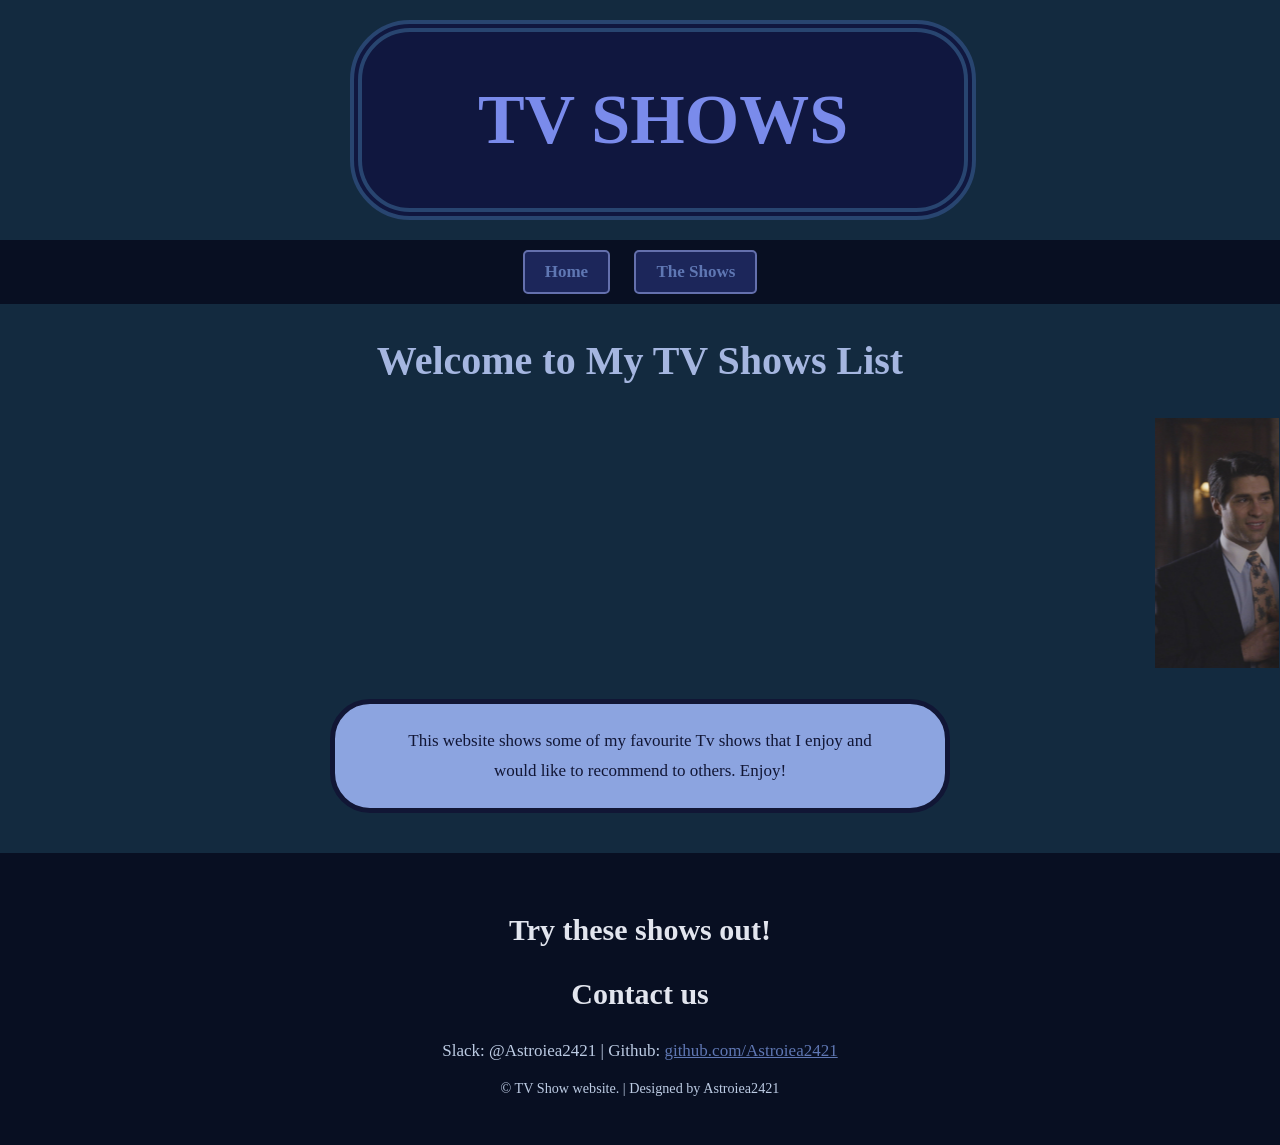
<file: index.html>
<!DOCTYPE html>
<html lang="en">
    <head>
        <meta charset="utf-8">
        <title>TV Shows - Home</title>
        <link rel="icon" type="image/png" href="./images/tv_shows_icon.png">
        <link rel="stylesheet" href = "css/style.css">
    </head>
    <body>
        <header>
            <div id = "page_logo"><h1>TV SHOWS</h1></div>
            <br>
            <nav>
                <a href="index.html"><strong>Home</strong></a>
                <a href="shows.html"><strong>The Shows</strong></a>
            </nav>
        </header>

        <!--the main body of the page-->
        <main>
            <!--The heading at the top of the page-->
            <h2>Welcome to My TV Shows List</h2>
            <!--A marquee-->
            <div id="container1"> 
				<marquee behavior="scroll" direction="left" scrollamount="10"> 
				    <img src="images/ghosts_image.jpg" height="250" alt="Screenshot taken from Ghosts US"/> 
				    <img src="images/sherlock_image.jfif" height="250" alt="Sherlock & Watson looking at camera" /> 
				    <img src="images/spyfamily_image.png" height="250" alt="Screenshot of Anya from Spy x Family"/> 
                    <img src="images/supernatural_image.jpg" height="250" alt="Sam and Dean Winchester from Supernatural"/> 

				</marquee>
			</div>
			<br>
            <!--A box with a paragraph in it-->
            <div id="container">
                <p>This website shows some of my favourite Tv shows that I enjoy and would like to recommend to others. Enjoy!</p>
            </div>
        </main>
        <br>
        <br>
    <!--The footer with contact & copyright information-->
    <footer>
        <h3>Try these shows out! </h3> <h3>Contact us</h3>
        <p>Slack: @Astroiea2421 | Github: <a href="https://github.com/Astroiea2421">github.com/Astroiea2421</a></p>
        <p><small> &copy; TV Show website. | Designed by Astroiea2421</small></p>
    </footer>
    </body>
    <!--The end of the website body-->
</html>
</file>
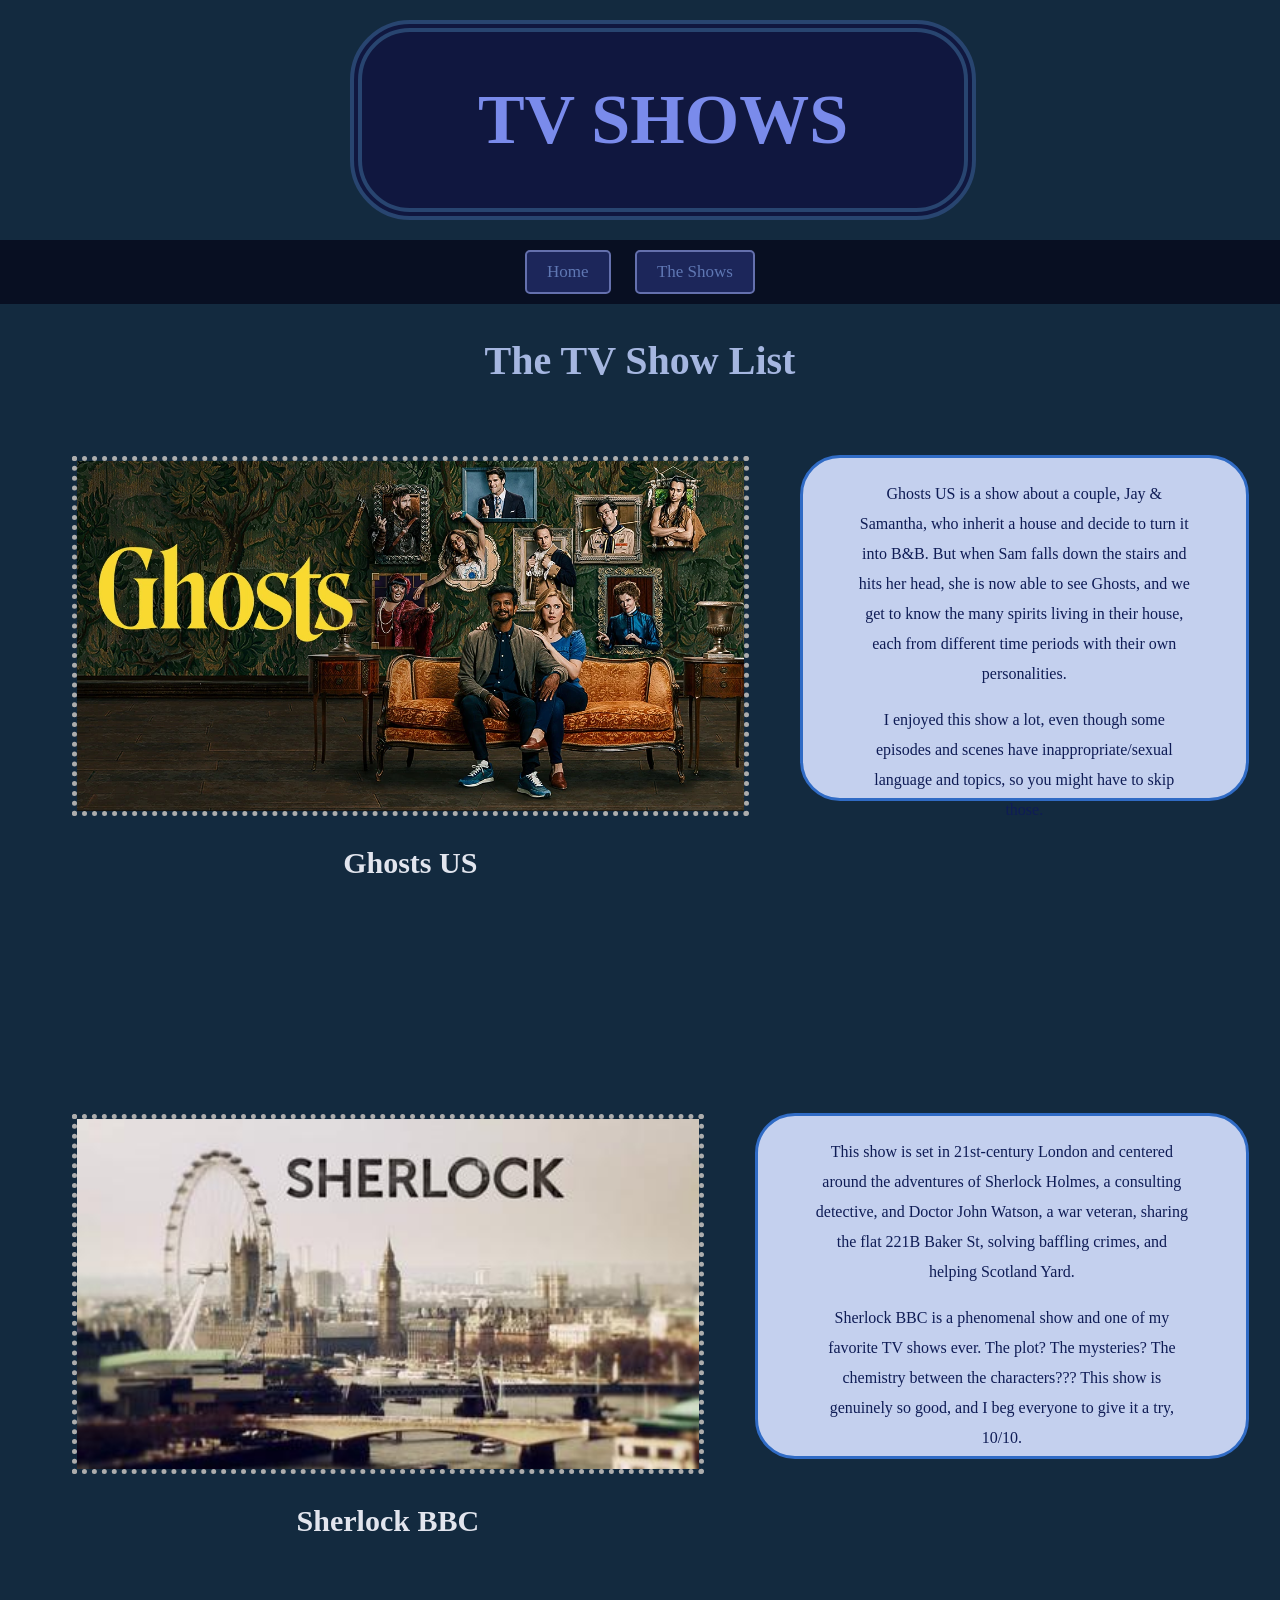
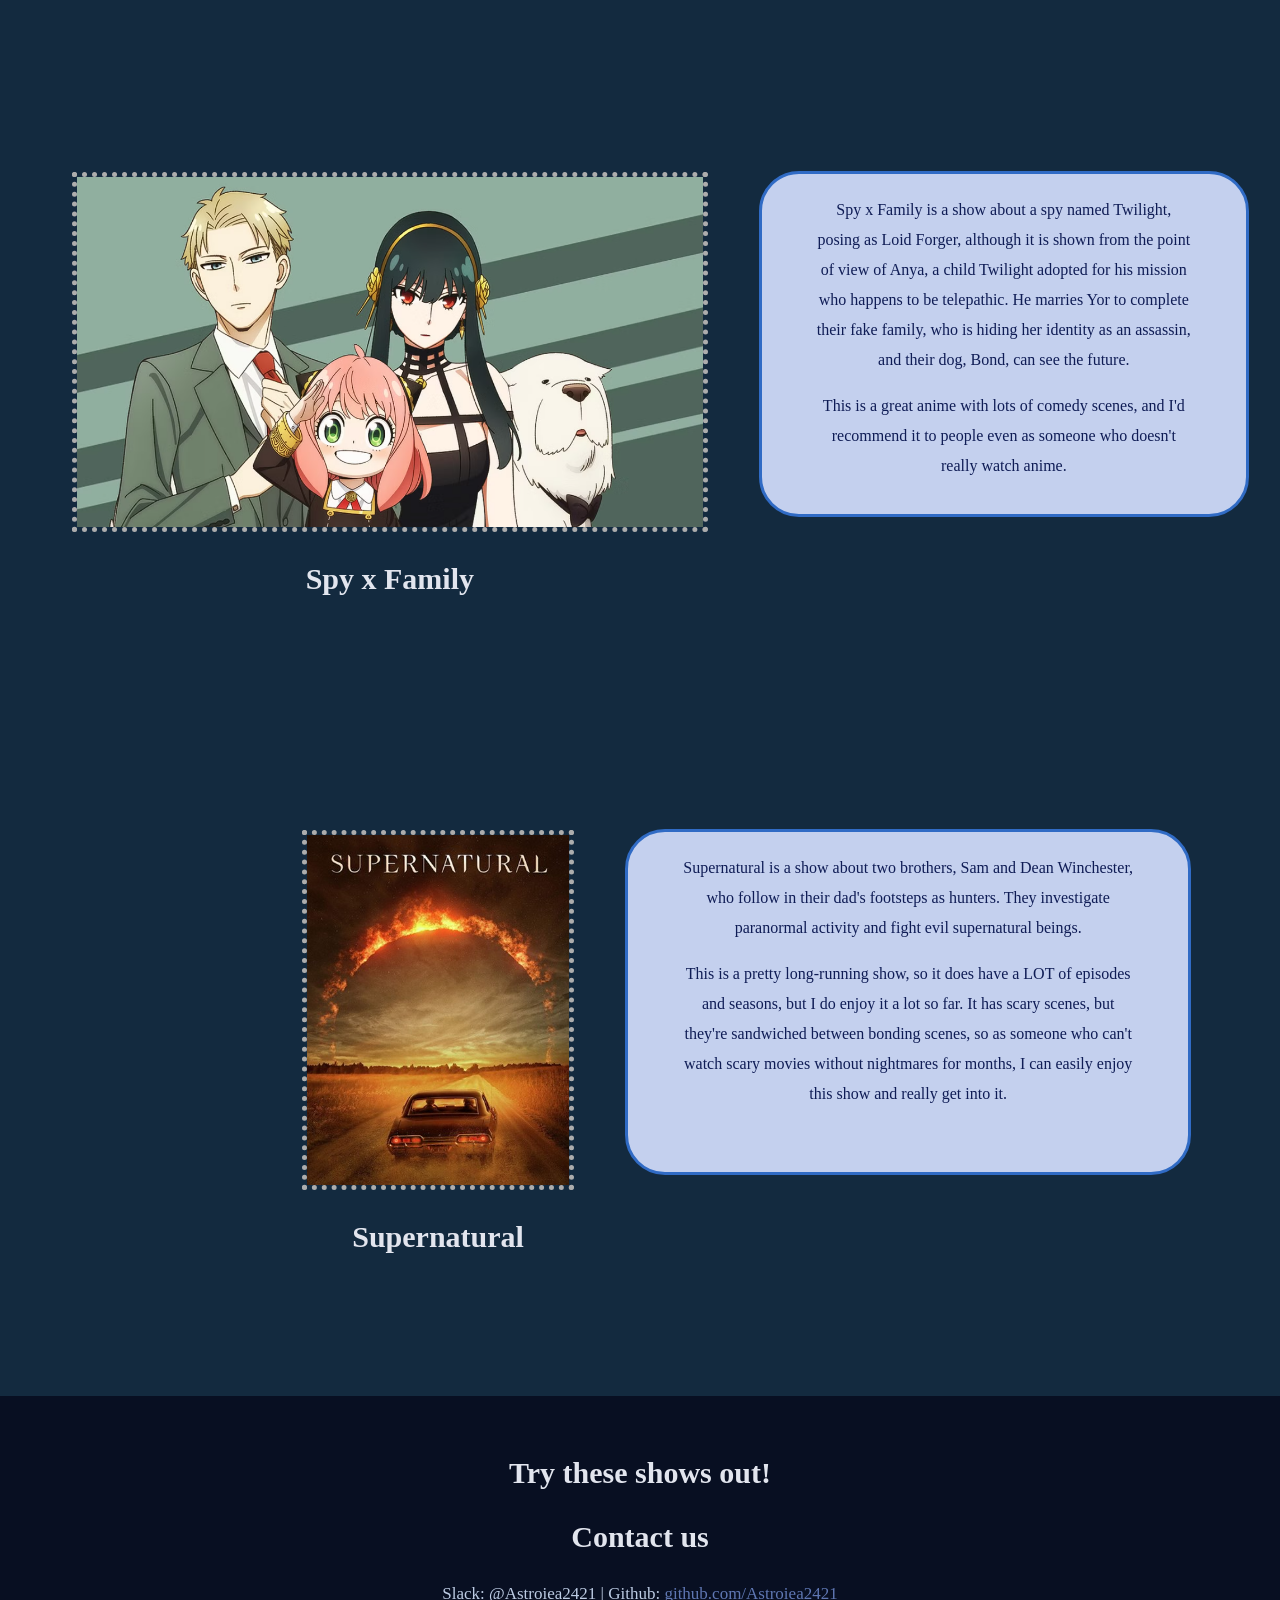
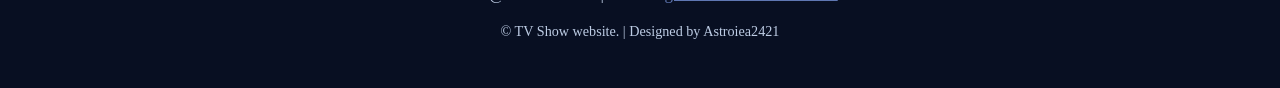
<file: shows.html>
<!DOCTYPE html>
<html lang="en">
    <head>
        <meta charset="utf-8">
        <title>TV Shows - List</title>
        <link rel="icon" type="image/x-icon" href="./images/tv_shows_icon.png">
        <link rel="stylesheet" href = "css/style.css">
    </head>
    <body>
        <header>
            <div id = "page_logo"><h1>TV SHOWS</h1></div>
            <br>
            <nav>
                <a href="index.html">Home</a>
                <a href="shows.html">The Shows</a>
            </nav>
        </header>
        <main>
            <h2>The TV Show List</h2>
            <div id="Show_line">
                <div id = "Show_and_name">
                    <img id="Show_photo" src ="images/ghosts_poster.png" alt="Poster for Ghosts US">
                    <h3>Ghosts US</h3>
                </div>
                <div class="ShowInfo">
                    <p>Ghosts US is a show about a couple, Jay & Samantha, who inherit a house and decide to turn it into B&B. But when Sam falls down the stairs and hits her head, she is now able to see Ghosts, and we get to know the many spirits living in their house, each from different time periods with their own personalities.</p>
                    <p>I enjoyed this show a lot, even though some episodes and scenes have inappropriate/sexual language and topics, so you might have to skip those.</p>
                </div>
            </div>
                <br>
                <br>
                <br>
            <div id="Show_line">
                <div id = "Show_and_name">
                    <img id="Show_photo" src="images/sherlock_poster.jpg" alt="Poster for Sherlock BBC">
                    <h3>Sherlock BBC</h3>
                </div>
                <div class="ShowInfo">
                    <p>This show is set in 21st-century London and centered around the adventures of Sherlock Holmes, a consulting detective, and Doctor John Watson, a war veteran, sharing the flat 221B Baker St, solving baffling crimes, and helping Scotland Yard. </p>
                    <p>Sherlock BBC is a phenomenal show and one of my favorite TV shows ever. The plot? The mysteries? The chemistry between the characters??? This show is genuinely so good, and I beg everyone to give it a try, 10/10.</p>
                    </div>
            </div>
                <br>
                <br>
                <br>
            <div id="Show_line">
                <div id = "Show_and_name">
                    <img id="Show_photo" src="images/spyfamily_poster.png" alt="Image of Spy x family characters">
                    <h3>Spy x Family</h3>
                </div>
                     <div class="ShowInfo">
                    <p>Spy x Family is a show about a spy named Twilight, posing as Loid Forger, although it is shown from the point of view of Anya, a child Twilight adopted for his mission who happens to be telepathic. He marries Yor to complete their fake family, who is hiding her identity as an assassin, and their dog, Bond, can see the future.</p>
                    <p>This is a great anime with lots of comedy scenes, and I'd recommend it to people even as someone who doesn't really watch anime.</p>
                    </div>
            </div>
                <br>
                <br>
                <br>
            <div id="Show_line" style="margin-left: 300px;">
                <div id = "Show_and_name">
                    <img id="Show_photo" src="images/supernatural_poster.jpg" alt="Poster for Supernatural">
                    <h3>Supernatural</h3>
                </div>
                    <div class="ShowInfo">
                    <p>Supernatural is a show about two brothers, Sam and Dean Winchester, who follow in their dad's footsteps as hunters. They investigate paranormal activity and fight evil supernatural beings.</p>
                    <p>This is a pretty long-running show, so it does have a LOT of episodes and seasons, but I do enjoy it a lot so far. It has scary scenes, but they're sandwiched between bonding scenes, so as someone who can't watch scary movies without nightmares for months, I can easily enjoy this show and really get into it.</p>
                    </div>
            </div>
        </main>
        <br>
        <br>
        <footer>
        <h3>Try these shows out! </h3> <h3>Contact us</h3>
        <p>Slack: @Astroiea2421 | Github: <a href="https://github.com/Astroiea2421">github.com/Astroiea2421</a></p>
        <p><small> &copy; TV Show website. | Designed by Astroiea2421</small></p>
    </footer>
    <!--End of body-->
    </body>
</html>
</file>
<file: css/style.css>
body { /*The defaults used throught the website*/
    font-family:Georgia, 'Times New Roman', Times, serif;
    background-color: #132A3F; /*Sets the backround page colour*/
    color: #ffffff;/*Sets the default text colour*/
    margin: 0px; /* Removes the browser's default page margin */
    text-align:center;     /*Centres most text on the page*/
    font-size: 17px;
}

#page_logo {   /*The logo atop each page*/
    width: 600px; /*Sets the size of the image*/
    background-color: #10173f; 
    border: 12px double #284570; /*Creates a border around it*/
    border-radius: 60px; /*Makes the border rounded*/
    margin-left: 350px;
    margin-top: 20px;
}

h1 { /*Heading 1*/
    font-size: 70px; /*Sets the size of the text*/
    color:#7a8beb;
}

h2 { /*Heading 2*/
    font-size: 40px;
    color: #a5b6e0;
    }

h3 {
    font-size: 30px;
    color: #e2e5ee;
}

p {
    margin-left: 250px; /* Stops length on the right */
    margin-right: 250px; /* Stops length on the left */
    margin-inline: 50px;
}

div { /*Div makes gaps*/
    padding: 1px;
}
   
#container { /* coloured box */
    width: 600px; /* width */
    margin: 0 auto; /*Centres it*/
    background-color: #8ca4e0;
    color: #111635;
    line-height: 30px; /* Spaces between the lines*/
    padding: 5px;
    border-radius: 40px;
    border: 5px solid #111635;
}

#Show_photo { /*Border of treehouse designs*/
    height: 350px;
    border: 5px dotted #adadad;
}

#Show_line {
    display: flex;
    flex-direction: row;
    margin: 70px;
    margin-right: 30px;
}

#Show_and_name {
    display: flex;
    flex-direction: column;;
}

.ShowInfo {
    width: 550px; /* width */
    height: 330px;
    margin-left: 50px; /*Centres it*/
    background-color: #c4d0ee;
    color: #0f1c55;
    padding: 5px;
    border-radius: 40px;
    line-height: 30px;
    border: 3px solid #306bc5;
    font-size: 16px;
    
}

footer {
   background-color: #080f22;
   color: #bdcce4;
   padding-top: 30px;
   padding-bottom: 30px;
}

nav { /*Sets Nav bar background colour*/
	background-color: #080f22;
}

nav a {/*Creates the nav buttons*/
	text-decoration: none; /* Removes the underline from  the link*/
    background-color: #1c265a;
    padding: 10px 20px;
    margin: 10px;
    border-radius: 5px;
    border: 2px double #6470ad;
    display: inline-block;
}

nav a:visited { /*Sets the colour of the text on the buttons*/
	color: #bdcaec;
}
nav a:hover { /*Changes the bg colour of the buttons if you hover*/
	background: #2a3777;
}

a:link, a:visited { /*Sets Default colour of links*/
  color:#5f77b3;
}

a:hover, a:active { /*Sets Link colour if you hover*/
  color:#bdbdbd;
}
</file>
